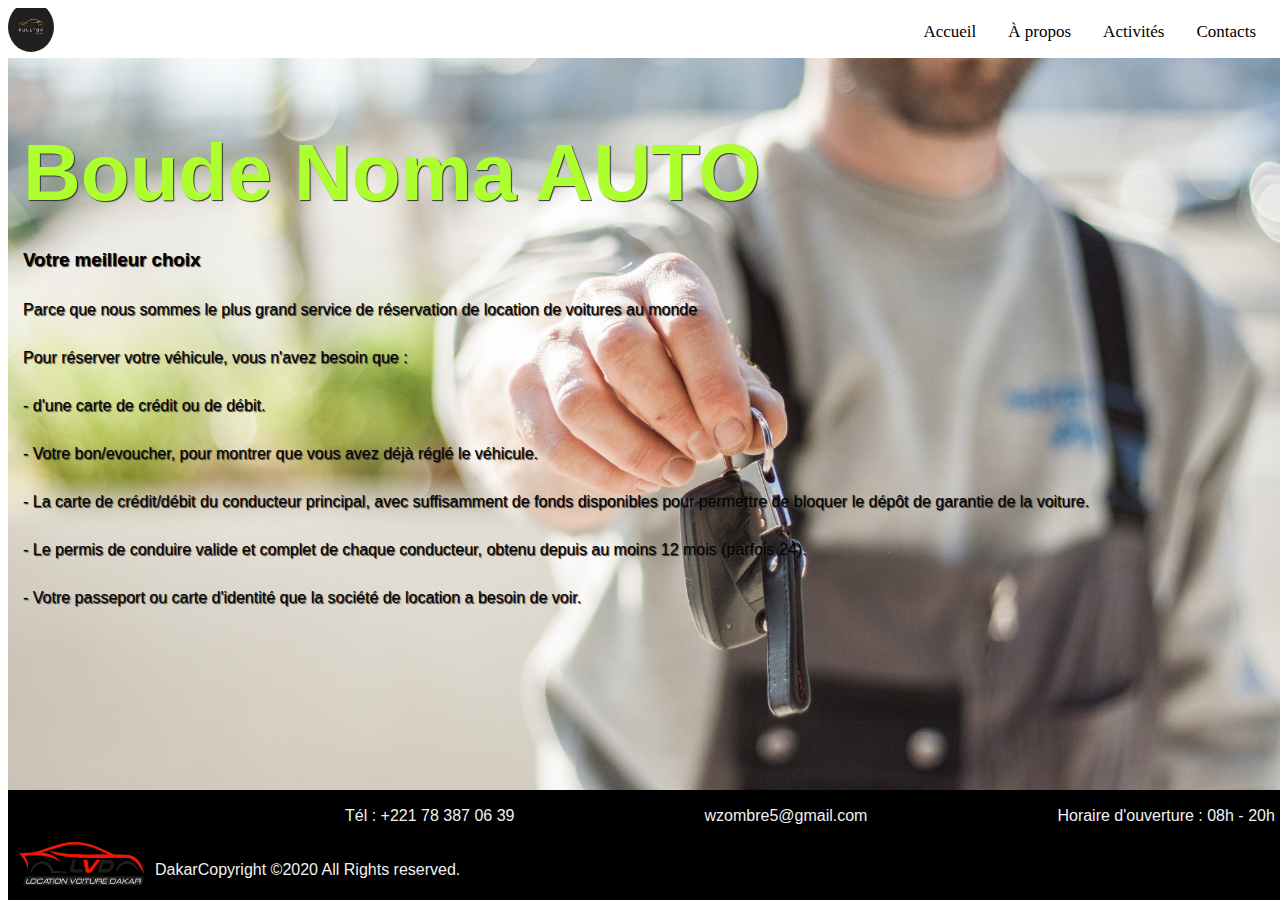
<file: index.html>
<!DOCTYPE html>
<html lang="fr">
<head>
    <meta charset="UTF-8">
    <meta name="viewport" content="width=device-width, initial-scale=1.0">
    <link rel="stylesheet" href="home.css">  
    <title>Accueil</title>
</head>
<body>
    <div class="topnav">
        <img src="images/logo1.png" class="img-fluid">
        <a class="lien" href="contact.html">Contacts</a>
        <a class="lien" href="activities.html">Activités</a>
        <a class="lien" href="apropos.html">À propos</a>
        <a class="lien" class="active" href="#home">Accueil</a>
    </div>
    
    <header>
        <div class="overlay">
            <h1 style="color:greenyellow">
              <div align="left">Boude Noma AUTO</div></h1>
            <h3>Votre meilleur choix</h3>
            <p>Parce que nous sommes le plus grand service de réservation de location de voitures au monde
             <p>Pour réserver votre véhicule, vous n'avez besoin que :</p>
              <p>- d'une carte de crédit ou de débit.
              </p>
    <p>- Votre bon/evoucher, pour montrer que vous avez déjà réglé le véhicule.</p>
    <p>- La carte de crédit/débit du conducteur principal, avec suffisamment de fonds disponibles pour permettre de bloquer le dépôt de garantie de la voiture.</p>
   <p>- Le permis de conduire valide et complet de chaque conducteur, obtenu depuis au moins 12 mois (parfois 24).</p>
   <p> - Votre passeport ou carte d'identité que la société de location a besoin de voir.</p>
            </p>
            <br><br><br><br><br><br><br><br><br>
        </div>
    </header>

    <footer>
        <div class="first">
          <img class="logo" src="images/logo3.png" />
        </div>
        <div class="second">
          <ul class="links item">
            <li>Tél : +221 78 387 06 39</li>
            <li>wzombre5@gmail.com</li>
            <li>Horaire d'ouverture : 08h - 20h</li>
          </ul>
          <div class="address item">
           Dakar
          </div>
          <div class="email item">
           
            Copyright ©2020 All Rights reserved.
          </div>
        </div>
        </div>    
       
      </footer>
</body>
</html>
</file>
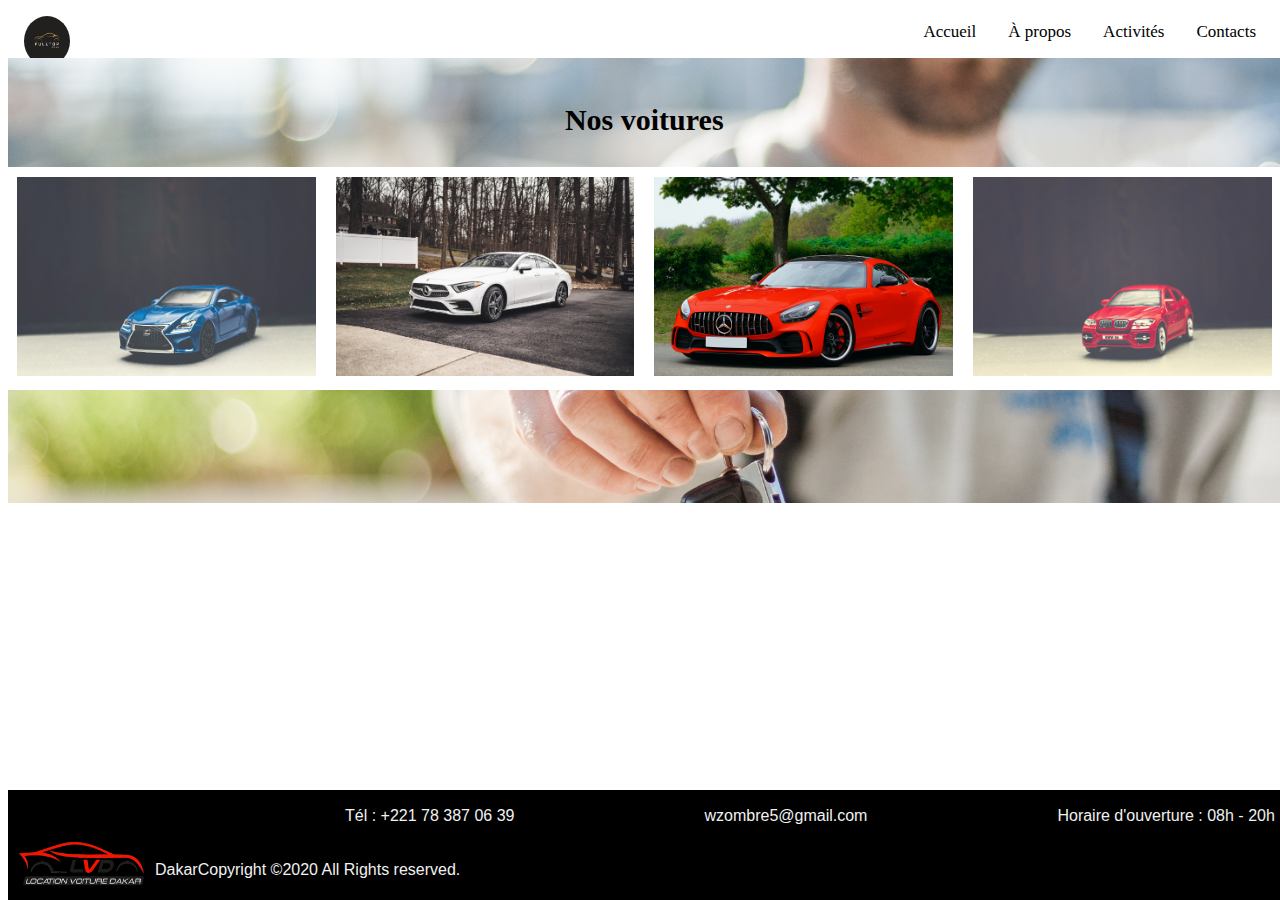
<file: activities.html>
<!DOCTYPE html>
<html lang="en">
<head>
    <meta charset="UTF-8">
    <meta name="viewport" content="width=device-width, initial-scale=1.0">
    <link rel="stylesheet" href="activites.css">  
    <title>Activités</title>
</head>
<body>
    <div class="topnav">
      <a href="index.html"><img src="images/logo1.png" class="img-fluid"></a>
        <a class="lien" href="contact.html">Contacts</a>
        <a class="lien" href="activities.html">Activités</a>
        <a class="lien" href="apropos.html">À propos</a>
        <a class="lien" class="active" href="index.html">Accueil</a>
    </div>

    <header>
    <div class="main">
      <h3>Nos voitures</h3>
        <div class="row">
        <div class="column">
          <div class="content">
            <img src="images/ato2.jpg" style="width:100%">
            
            
          </div>
        </div>
        <div class="column">
          <div class="content">
          <img src="images/ato3.jpg"style="width:100%">
         
            
          </div>
        </div>
        <div class="column">
          <div class="content">
          <img src="images/ato4.jpg"style="width:100%">
          
            
          </div>
        </div>
        <div class="column">
          <div class="content">
          <img src="images/ato1.jpg"  style="width:100%">
        
      
          </div>
          <br><br><br><br><br>
        </div>
        
      </div>
  
  </header>
  <footer>
    <div class="first">
      <img class="logo" src="images/logo3.png" />
    </div>
    <div class="second">
      <ul class="links item">
        <li>Tél : +221 78 387 06 39</li>
        <li>wzombre5@gmail.com</li>
        <li>Horaire d'ouverture : 08h - 20h</li>
      </ul>
      <div class="address item">
       Dakar
      </div>
      <div class="email item">
       
        Copyright ©2020 All Rights reserved.
      </div>
    </div>
    </div>    
   
  </footer>
</body>
</html>
</file>
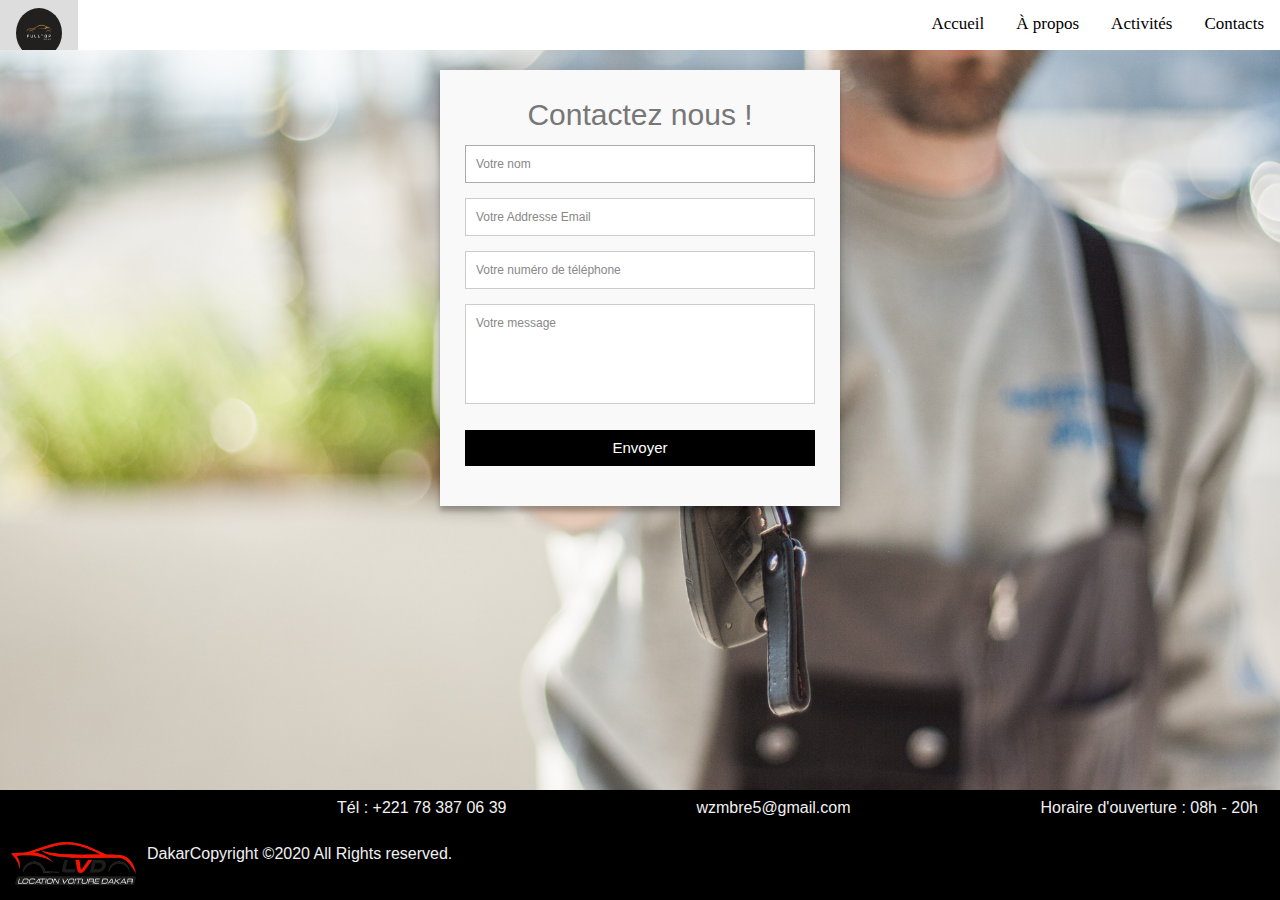
<file: contact.html>
<!DOCTYPE html>
<html lang="en">
<head>
    <meta charset="UTF-8">
    <meta name="viewport" content="width=device-width, initial-scale=1.0">
    <link rel="stylesheet" href="contact.css">     
    <title>Contact</title>
</head>
<body>
    
    <div class="topnav">
        <a href="index.html"><img src="images/logo1.png" class="img-fluid"></a>
        <a class="lien" href="contact.html">Contacts</a>
        <a class="lien" href="activities.html">Activités</a>
        <a class="lien" href="apropos.html">À propos</a>
        <a class="lien" class="active" href="index.html">Accueil</a>
    </div>
    <div class="container">  
      <form id="contact" action="" method="post">
        <h4>Contactez nous !</h4>
        <fieldset>
          <input placeholder="Votre nom"" type="text"required autofocus>
        </fieldset>
        <fieldset>
          <input placeholder="Votre Addresse Email" type="email" >
        </fieldset>
        <fieldset>
          <input placeholder="Votre numéro de téléphone " type="tel">
        </fieldset>
        <fieldset>
          <textarea placeholder="Votre message"></textarea>
        </fieldset>
        <fieldset>
          <button type="submit" id="contact-submit">Envoyer</button>
        </fieldset>
      </form>
    </div>
    <footer>
      <div class="first">
        <img class="logo" src="images/logo3.png" />
      </div>
      <div class="second">
        <ul class="links item">
          <li>Tél : +221 78 387 06 39</li>
          <li>wzmbre5@gmail.com</li>
          <li>Horaire d'ouverture : 08h - 20h</li>
        </ul>
        <div class="address item">
         Dakar
        </div>
        <div class="email item">
         
          Copyright ©2020 All Rights reserved.
        </div>
      </div>
      
     
    </footer>
</body>
</html>
</file>
<file: home.css>
.topnav {
    overflow: hidden;
    background-color: white;
    height: 50px;
    font-family: Georgia, 'Times New Roman', Times, serif;
    
  }
  
  .topnav a {
    float: right;
    color: black;
    text-align: center;
    padding: 14px 16px;
    text-decoration: none;
    font-size: 17px;
  }
  .topnav .lien {
    float: right;
}
  .topnav a:hover {
    background-color: #ddd;
    color: black;
  }
  
  .topnav a.active {
    background-color: #4CAF50;
    color: white;
  }
.topnav .img-fluid{
    float: left;
    width: 46px;
    height: 50px;
    border-radius: 80%;
    overflow: hidden;
    margin-top: -6px;
}


.logo, li, .email {
  margin-bottom: 20px;
}

.logo {
  max-width: 147px;
}

.links {
  list-style: none;
  margin: ;
  padding: 0;
  display: inline-flex;
  align-items: center;
  justify-content: center;
  margin-left: px;
    
    
}
    li {
      padding-left:190px;
    }



.second {
 text-align: center;
  @media (min-width: 768px) {
    display: flex;
    flex-wrap: wrap;
    flex-direction: row;
    }
    
}
footer {
  height: 110px;
  width: 100%;
  display: flex;
  font-size: medium;
  color: #f1f1f1;
  background-color: #000;
  position: fixed;
  bottom: 0;
  font-family: 'Open Sans', sans-serif;
}

.overlay{
	width: 98.3%;
	height: 60%;
  padding: 15px;
	color: black;
	text-shadow: 1px 1px 1px #333;
  background-image: url('images/background.jpg') ;
  background-repeat: no-repeat;
  background-attachment: fixed;
  background-size: 100%;
  background-position: center;

	
}

h1 {
	font-family: 'Segoe UI', Tahoma, Geneva, Verdana, sans-serif;
	font-size: 80px;
  margin-bottom: 30px;
  text-align: center;
}

h3, p {
	font-family: 'Open Sans', sans-serif;
	margin-bottom: 30px;
}

button {
	border: none;
	outline: none;
	padding: 10px 20px;
	border-radius: 50px;
	color: #333;
	background: #fff;
	margin-bottom: 50px;
	box-shadow: 0 3px 20px 0 #0000003b;
}
button:hover{
	cursor: pointer;
}
</file>
<file: activites.css>
.topnav {
    overflow: hidden;
    background-color: white;
    height: 50px;
    font-family: Georgia, 'Times New Roman', Times, serif;
    
  }
  
  .topnav a {
    float: left;
    color: black;
    text-align: center;
    padding: 14px 16px;
    text-decoration: none;
    font-size: 17px;
  }
  .topnav .lien {
    float: right;
}
  .topnav a:hover {
    background-color: #ddd;
    color: black;
  }
  
  .topnav a.active {
    background-color: #4CAF50;
    color: white;
  }
.topnav .img-fluid{
    float: left;
    width: 46px;
    height: 50px;
    border-radius: 80%;
    overflow: hidden;
    margin-top: -6px;
}


.logo, li, .email {
  margin-bottom: 20px;
}

.logo {
  max-width: 147px;
}

.links {
  list-style: none;
  margin: ;
  padding: 0;
  display: inline-flex;
  align-items: center;
  justify-content: center;
  margin-left: px;
    
    
}
    li {
      padding-left:190px;
    }



.second {
 text-align: center;
  @media (min-width: 768px) {
    display: flex;
    flex-wrap: wrap;
    flex-direction: row;
    }
    
}
footer {
  height: 110px;
  width: 100%;
  display: flex;
  font-size: medium;
  color: #f1f1f1;
  background-color: #000;
  position: fixed;
  bottom: 0;
  font-family: 'Open Sans', sans-serif;
}
h3 {
    text-align: center;
    color: black;
    font-size: 30px;
    font-family: Cambria, Cochin, Georgia, Times, 'Times New Roman', serif;
}
  
  body {
   
    font-family: Arial;
  }
  
  /* Center website */
  .main {
  

    background-image: url('images/background.jpg') ;
    background-repeat: no-repeat;
    background-attachment: fixed;

    background-size: 100%;
    background-position: center;
    width: 98.3%;
	height: 60%;
    padding: 15px;
  }
  
  h1 {
    font-size: 50px;
    word-break: break-all;
  }
  
  .row {
    margin: 8px -16px;
  }
  /
  .row,
  .row > .column {
    padding: 8px;
  }
  .column {
    float: left;
    width: 25%;
  }
  
  /* Clear floats after rows */ 
  .row:after {
    content: "";
    display: table;
    clear: both;
  }
  
  /* Content */
  .content {
    background-color: white;
    padding: 10px;
  }
  
 
  .button {
    margin-left: 85px;
    margin-right: auto;
    padding: 10px 15px;
    font-size: 20px;
    text-align: center;
    outline: none;
    color: #fff;
    background-color: black;
    border: none;
    border-radius: 15px;
    box-shadow: 0 9px #999;
  }
  
  .button:hover {background-color: lightslategray}
  
  .button:active {
    background-color: grey;
    transform: translateY(4px);
  }
</file>
<file: contact.css>
.topnav {
    overflow: hidden;
    background-color: white;
    height: 50px;
    font-family: Georgia, 'Times New Roman', Times, serif;
    
  }
  
  .topnav a {
    float: left;
    color: black;
    text-align: center;
    padding: 14px 16px;
    text-decoration: none;
    font-size: 17px;
  }
  .topnav .lien {
    float: right;
}
  .topnav a:hover {
    background-color: #ddd;
    color: black;
  }
  
  .topnav a.active {
    background-color: #4CAF50;
    color: white;
  }
.topnav .img-fluid{
    float: left;
    width: 46px;
    height: 50px;
    border-radius: 80%;
    overflow: hidden;
    margin-top: -6px;
}


.logo, li, .email {
  margin-bottom: 20px;
}

.logo {
  max-width: 147px;
}

.links {
  list-style: none;
  margin: ;
  padding: 0;
  display: inline-flex;
  align-items: center;
  justify-content: center;
  margin-left: px;
    
    
}
    li {
      padding-left:190px;
    }



.second {
 text-align: center;
  @media (min-width: 768px) {
    display: flex;
    flex-wrap: wrap;
    flex-direction: row;
    }
    
}
footer {
  height: 110px;
  width: 100%;
  display: flex;
  font-size: medium;
  color: #f1f1f1;
  background-color: #000;
  position: fixed;
  bottom: 0;
  font-family: 'Open Sans', sans-serif;
}

.overlay{
	width: 100%;
	height: 60%;
  padding: 15px;
	color: #FFF;
	text-shadow: 1px 1px 1px #333;
  background-image: url('images/backgrod.jpg') ;
	
}
@import url(https://fonts.googleapis.com/css?family=Roboto:400,300,600,400italic);
* {
  margin: 0;
  padding: 0;
  box-sizing: border-box;
  -webkit-box-sizing: border-box;
  -moz-box-sizing: border-box;
  -webkit-font-smoothing: antialiased;
  -moz-font-smoothing: antialiased;
  -o-font-smoothing: antialiased;
  font-smoothing: antialiased;
  text-rendering: optimizeLegibility;
}
body {
  background-image: url('images/background.jpg') ;
  background-repeat: no-repeat;
  background-attachment: fixed;
  background-size: 100%;
  background-position: center;

}
.container {
  max-width: 400px;
  width: 100%;
  margin: 0 auto;
  position: relative; 
  font-family: "Roboto", Helvetica, Arial, sans-serif;
  font-weight: 100;
  font-size: 12px;
  line-height: 30px;
  color: #777;
  

}

#contact input[type="text"],
#contact input[type="email"],
#contact input[type="tel"],
#contact input[type="url"],
#contact textarea,
#contact button[type="submit"] {
  font: 400 12px/16px "Roboto", Helvetica, Arial, sans-serif;
}

#contact {
  background: #F9F9F9;
  padding: 25px;
  margin: 20px 0;
  box-shadow: 0 0 20px 0 rgba(0, 0, 0, 0.2), 0 5px 5px 0 rgba(0, 0, 0, 0.24);
}


#contact h4 {
  margin: 5px 0 15px;
  display: block;
  font-size: 30px;
  font-weight: 400;
  text-align: center;
}

fieldset {
  border: medium none !important;
  margin: 0 0 10px;
  min-width: 100%;
  padding: 0;
  width: 100%;
}

#contact input[type="text"],
#contact input[type="email"],
#contact input[type="tel"],
#contact input[type="url"],
#contact textarea {
  width: 100%;
  border: 1px solid #ccc;
  background: #FFF;
  margin: 0 0 5px;
  padding: 10px;
}

#contact input[type="text"]:hover,
#contact input[type="email"]:hover,
#contact input[type="tel"]:hover,
#contact input[type="url"]:hover,
#contact textarea:hover {
  -webkit-transition: border-color 0.3s ease-in-out;
  -moz-transition: border-color 0.3s ease-in-out;
  transition: border-color 0.3s ease-in-out;
  border: 1px solid #aaa;
}

#contact textarea {
  height: 100px;
  max-width: 100%;
  resize: none;
}

#contact button[type="submit"] {
  cursor: pointer;
  width: 100%;
  border: none;
  background: black;
  color: #FFF;
  margin: 0 0 5px;
  padding: 10px;
  font-size: 15px;
}

#contact button[type="submit"]:hover {
  background: lightslategrey;
  -webkit-transition: background 0.3s ease-in-out;
  -moz-transition: background 0.3s ease-in-out;
  transition: background-color 0.3s ease-in-out;
}

#contact button[type="submit"]:active {
  box-shadow: inset 0 1px 3px rgba(0, 0, 0, 0.5);
}

.copyright {
  text-align: center;
}

#contact input:focus,
#contact textarea:focus {
  outline: 0;
  border: 1px solid #aaa;
}

::-webkit-input-placeholder {
  color: #888;
}

:-moz-placeholder {
  color: #888;
}

::-moz-placeholder {
  color: #888;
}

:-ms-input-placeholder {
  color: #888;
}
</file>
